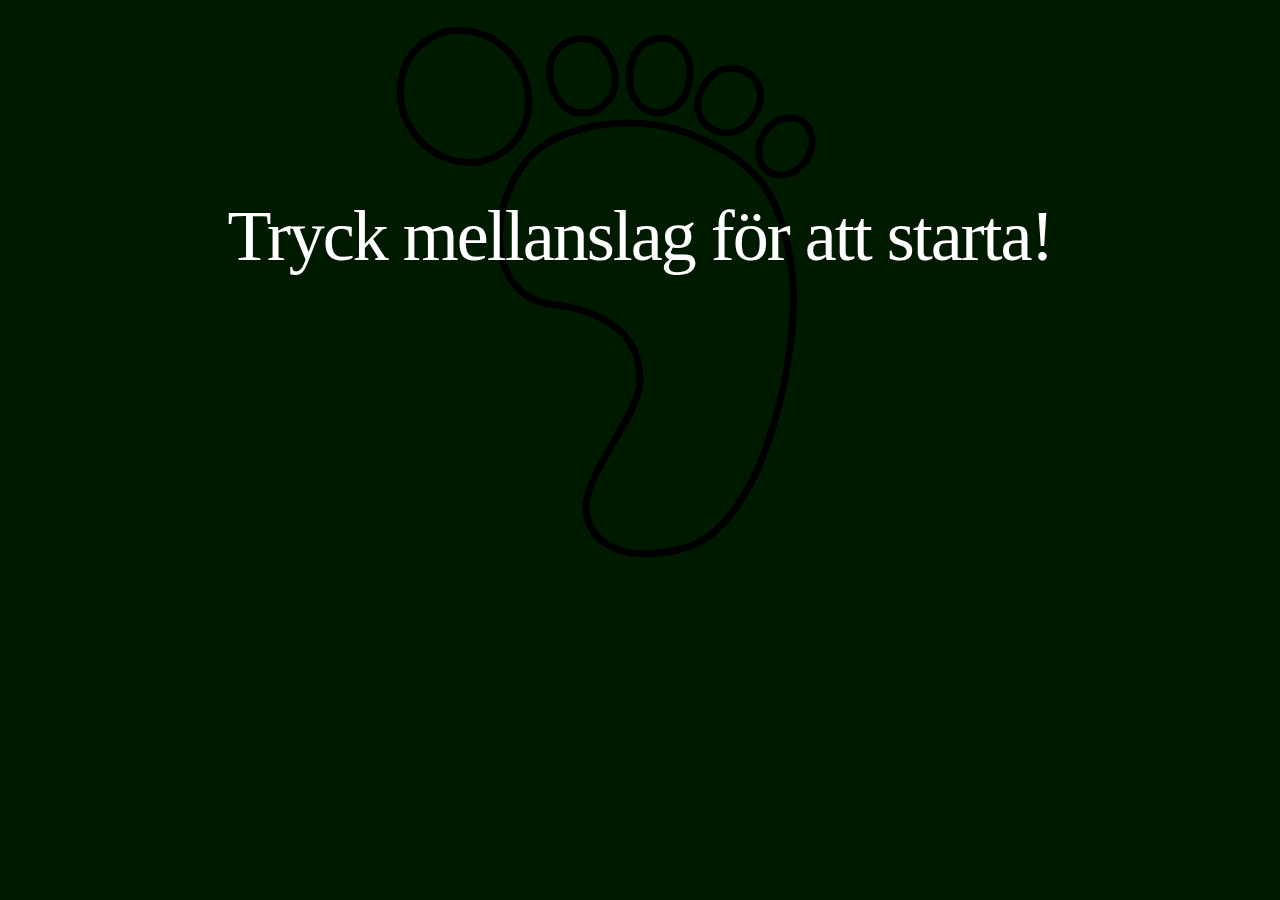
<file: index.html>
<!doctype html>
<!--[if lt IE 7]> <html class="no-js lt-ie9 lt-ie8 lt-ie7" lang="en"> <![endif]-->
<!--[if IE 7]>    <html class="no-js lt-ie9 lt-ie8" lang="en"> <![endif]-->
<!--[if IE 8]>    <html class="no-js lt-ie9" lang="en"> <![endif]-->
<!--[if gt IE 8]><!--> <html class="no-js" lang="en"> <!--<![endif]-->
<head>
  <meta charset="utf-8">
  <meta http-equiv="X-UA-Compatible" content="IE=edge,chrome=1">
  <title>Twister</title>
  <meta name="description" content="">

  <meta name="viewport" content="width=device-width">
  <link rel="stylesheet" href="/assets/styles/reset.css">
  <link rel="stylesheet" href="/assets/styles/app.css">

</head>
<body>
  <!--[if lt IE 7]><p class=chromeframe>Your browser is <em>ancient!</em> <a href="http://browsehappy.com/">Upgrade to a different browser</a> or <a href="http://www.google.com/chromeframe/?redirect=true">install Google Chrome Frame</a> to experience this site.</p><![endif]-->
  <header>
  </header>
  <div role="main" class="main">
		<div class="pause-mask" style="display:block"><h1>Tryck mellanslag för att starta!</h1></div>     
		<div class="count-down"></div>
		<div class="left">
			<svg width="100%" height="550px" id="foot" style="display:block;" xmlns="http://www.w3.org/2000/svg">
			 <g>
			  <g>
			   <path stroke-width="7" stroke="#000000" fill="none" d="m354.126007,284.75174c-79.166016,-8.333008 -65.869019,-131.132019 -2.083008,-164.583008c42.259003,-22.162003 99.311005,-21.194 137.5,-6.25c72.436981,28.345001 91.665985,64.582993 102.082977,135.416992c10.416992,70.834015 -24.485962,258.20401 -108.332977,279.165985c-75,18.75 -103.944,-17.606995 -95.832977,-52.082977c8.332977,-35.416992 49.407959,-81.295013 52.082977,-112.5c6.25,-72.916992 -85.416992,-79.166992 -85.416992,-79.166992z"/>
			   <path stroke-width="7" stroke="#000000" fill="none" d="m213.065002,111.861725c21.207001,30.800003 61.445984,39.899002 89.876007,20.324005c28.431,-19.575012 34.286987,-60.412003 13.079987,-91.212009c-21.207001,-30.799995 -61.445007,-39.897997 -89.876007,-20.322998c-28.428986,19.574997 -34.28598,60.412006 -13.079987,91.211002z"/>
			   <path stroke-width="7" stroke="#000000" fill="none" d="m376.546021,92.462723c18.148987,3.089996 35.287964,-8.654999 38.281982,-26.235992c2.994995,-17.581013 -8.591003,-44.006008 -26.739014,-47.096008c-18.14801,-3.091999 -35.287994,8.655003 -38.281982,26.236004c-2.994019,17.580994 8.59198,44.004993 26.739014,47.095997z"/>
			   <path stroke-width="7" stroke="#000000" fill="none" d="m435.401001,79.767731c10.276001,14.575989 25.333984,17.380997 40.380005,6.773987c15.04599,-10.606995 18.584991,-40.85799 8.30899,-55.434994c-10.276001,-14.575001 -25.332977,-17.380001 -40.379974,-6.773003c-15.046021,10.607002 -18.585022,40.858006 -8.309021,55.43401z"/>
			   <path stroke-width="7" stroke="#000000" fill="none" d="m498.248993,90.717728c3.157013,15.209 18.958038,24.789993 35.293976,21.399002c16.33606,-3.391006 29.616028,-26.455002 26.459045,-41.664001c-3.157043,-15.209003 -18.958008,-24.790005 -35.29303,-21.399006c-16.334991,3.391006 -29.616974,26.455006 -26.459991,41.664005z"/>
			   <path stroke-width="7" stroke="#000000" fill="none" d="m564.610962,112.495728c-9.290955,13.856995 -7.524963,31.324005 3.943054,39.013c11.467957,7.688004 28.295959,2.688004 37.586975,-11.169998c9.290039,-13.85701 7.524048,-31.324005 -3.94397,-39.012009c-11.468018,-7.688004 -28.296021,-2.687988 -37.58606,11.169006z"/>
			  </g>
			 </g>
			</svg>
			<svg
			   xmlns:svg="http://www.w3.org/2000/svg"
			   xmlns="http://www.w3.org/2000/svg"
			   version="1.0"
			   width="600px"
			   height="600px"
			   id="hand"
					style="display:none;margin:-30px auto;"
			   xml:space="preserve"><defs
			   id="defs2408" />
			<g
			   transform="matrix(0.8746401,0,0,-0.8518511,33.878521,592.87107)"
			   id="g2399">
				<polygon
			   points="268.65,470.199 268.6,469.949 268.5,469.4 268.4,469 268.4,468.9 268.35,468.801 268.35,468.75 268.301,468.699 268.35,468.801 268.35,468.85 268.4,468.949 268.4,469 268.4,469.15 268.5,469.4 268.551,469.6 268.65,470.199 "
			   style="fill-rule:evenodd"
			   id="polygon2401" />
				<polyline
			   stroke-miterlimit="10"
			   points="149.85,543.6    149.75,545.25 149.6,546.801 149.55,548.35 149.5,549.801 149.55,551.301 149.6,552.699 149.85,555.449 150.35,558.1 150.7,559.4    151,560.6 151.45,561.85 151.9,563 152.4,564.15 152.9,565.199 154.2,567.35 154.9,568.4 155.6,569.35 156.45,570.35    157.25,571.25 158.15,572.15 159.05,572.949 160.1,573.801 161.1,574.551 163.3,576 165.7,577.35 167,578 168.25,578.551    179.15,579.301 181.1,578.85 183.15,578.301 185.1,577.699 185.95,577.4 186.65,577.051 187.9,576.449 188.35,576.15    188.7,575.801 189.85,575 192.65,571.199 193.65,568.65 194.7,565.85 195.15,564.449 195.55,563.1 195.95,561.85 196.25,560.65    196.6,559.551 196.9,558.5 197.2,557.551 197.4,556.65 197.7,555.85 197.9,555.1 198.1,554.449 198.25,553.85 198.45,553.35    198.6,552.9 198.7,552.551 198.75,552.25 199.65,549.65 200.35,547 200.95,544.301 201.3,541.551 201.8,541.449 201.95,540.85    202.1,540.1 202.3,539.301 202.45,538.4 202.7,537.5 202.95,536.5 203.25,535.449 203.5,534.25 203.9,533.1 204.25,531.801    204.65,530.5 205.05,529.051 205.55,527.6 206,526.051 206.55,524.449 207.05,522.75 208.2,519.449 209.3,516.199 210.4,513.15    211.45,510.15 214.75,498.199 214.7,496.65 215,495.4 215.3,493.85 215.5,493 215.65,492.051 216.05,489.949 216.55,487.699    216.85,486.5 217.1,485.15 217.7,482.35 218.3,479.25 218.7,477.699 219.05,476 219.85,472.449 220.3,470.65 220.7,468.699    221.15,466.75 221.55,464.65 222.05,462.6 222.5,460.4 223.5,455.85 224.05,453.551 224.55,451.1 225.65,446.051 228,435.949    230.25,426.051 231.35,421.199 232.45,416.4 234.6,406.9 236.45,400.4 238.45,393.9 239.55,390.699 240.65,387.449 241.85,384.25    242.45,382.65 242.75,381.85 242.9,381.449 243,381 245.55,375.65 246.2,374.65 246.7,373.85 246.95,373.551 247.15,373.301    247.35,373.1 247.45,372.949 247.95,372.75 248.1,372.75 248.2,372.699 248.4,372.6 248.7,372.6 248.85,372.6 248.95,372.551    249.25,372.551 249.4,372.551 249.5,372.5 250.15,372.6 250.75,372.699 251.45,372.9 252.15,373.15 252.65,373.4 253.1,373.6    253.6,373.9 253.75,374 253.85,374.051 254.05,374.15 254.8,374.65 258.5,382.75 260.6,392.25 262.45,401.65 264.1,411.051    265.5,420.301 266.7,429.551 267.65,438.699 268.4,447.801 268.9,456.801 268.551,457.4 269.551,481.551 270.1,488.65    270.75,495.199 271.45,501.699 272.2,508.199 273.051,514.65 274,521.15 275.051,527.6 276.15,534.051 277.301,540.449    277.4,540.6 277.4,540.75 277.45,540.85 277.45,540.9 277.45,541 277.45,541.301 277.551,541.699 277.6,541.801 277.6,541.85    277.6,541.949 277.6,542.15 277.7,542.699 277.7,543.301 277.95,545.551 278.15,547.551 278.25,548.449 278.35,549.4    278.551,551.4 278.65,552 278.7,552.301 278.7,552.551 278.801,553.699 279,556.1 279.301,558.801 279.45,560.199 279.551,561.65    279.75,563.199 279.85,564 279.9,564.4 279.9,564.75 280.2,568.051 280.551,571.1 280.801,574 281.051,576.75 281.25,579.35    281.45,581.9 281.6,584.25 281.75,586.5 281.801,588.6 282.15,594.25 282.551,599.85 283,605.449 283.551,611 284.051,613.801    284.65,616.551 285.051,617.949 285.5,619.25 286.5,621.85 287.25,623.4 288.051,624.85 288.9,626.25 289.75,627.5 290.75,628.801    291.75,629.949 292.801,631.051 293.85,632.051 295.051,633.1 296.25,634 297.5,634.85 298.801,635.6 300.2,636.35 301.65,636.949    303.15,637.551 304.65,638 306.25,638.449 307.801,638.699 309.35,638.801 310.85,638.699 312.35,638.551 313.801,638.15    315.25,637.65 316.65,636.949 318.9,635.75 320.9,634.4 322.75,632.949 324.4,631.4 325.95,629.75 327.301,628 328.5,626.15    329.5,624.1 330.4,622.051 330.801,621 331.1,619.85 331.65,617.6 331.95,615.15 332.2,612.699 332.2,610.051 332.2,608.75    332.1,607.35 331.75,604.5 332.35,596.801 332.801,589.1 333.2,581.5 333.45,573.949 333.6,570.25 333.551,566.5 333.4,562.75    333.15,558.949 332.95,555 332.75,550.85 332.551,546.551 332.25,542 332.2,539.801 332.1,537.65 332,535.551 331.9,533.5    331.85,531.6 331.75,529.699 331.7,527.9 331.6,526.15 331.6,524.551 331.551,522.949 331.551,521.449 331.45,520 331.45,518.65    331.45,517.35 331.45,516.15 331.45,515.6 331.4,515 331.4,514.65 331.4,514.1 331.35,513.4 331.25,512.449 331.15,511.449    331.051,510.199 330.9,508.85 330.7,507.25 330.6,505.699 330.551,505 330.45,504.301 330.35,503.051 330.35,502.801    330.301,502.5 330.2,501.9 330.2,501.449 330.15,500.949 330.051,500.15 330.051,499.5 330.051,499.25 330,498.949 330,498.801    330.301,494.6 330.4,490.35 330.301,486.1 329.95,481.801 329.85,480.051 329.65,478.1 329.551,476.1 329.35,473.949    329.25,471.75 329.051,469.4 328.9,466.949 328.7,464.35 328.6,461.699 328.4,458.949 328.25,456.1 328.051,453.051 327.95,450    327.75,446.75 327.551,443.449 327.35,440 327.25,436.6 327.051,433.25 326.95,430 326.75,426.75 326.65,423.65 326.6,422.15    326.5,420.6 326.4,417.65 326.4,416.949 326.4,416.6 326.35,416.199 326.25,414.699 326.2,412.5 326.2,411.4 326.2,410.85    326.15,410.25 326.1,405.85 326.2,403.699 326.25,401.5 326.4,397.199 326.801,393 327.25,388.699 327.85,384.4 328.551,380    328.95,378.699 332.6,364.199 336.95,359.75 337.5,359.699 337.85,359.75 338.1,359.9 338.25,360.1 338.65,361.25 339,362.449    339.4,363.801 339.801,365.15 340.301,366.65 340.7,368.199 341.2,369.85 341.65,371.551 341.95,372.5 342.2,373.4 342.7,375.35    343.301,377.4 343.801,379.449 344.4,381.65 345,383.9 345.6,386.25 346.2,388.699 350.801,406.949 351.301,407.199    352.75,412.699 354.1,417.85 355.4,422.801 356.551,427.449 357.7,431.9 358.75,436 359.75,439.9 360.65,443.5 361.551,446.75    362.35,449.75 363.15,452.6 363.85,455.25 364.551,457.801 365.2,460.1 365.801,462.25 366.35,464.199 366.9,466.051    367.4,467.699 367.85,469.199 368.25,470.449 368.65,471.65 369,472.6 369.301,473.4 369.551,473.949 370.1,474.301    370.85,480.551 371.7,486.65 372.75,492.75 373.9,498.699 375.25,504.65 376.7,510.5 378.35,516.35 380.1,522.051 382.1,527.801    384.2,533.4 386.45,539 388.801,544.449 391.35,549.9 394.051,555.25 396.9,560.6 399.85,565.801 400.801,567.051 401.801,568.1    402.9,569.051 404.051,569.9 405.301,570.65 406.65,571.301 408.051,571.85 409.5,572.301 411.45,572.801 413.301,573.1    415.15,573.25 416.85,573.25 418.6,573.15 420.2,572.85 421.801,572.449 423.301,571.85 424.85,571.199 426.25,570.35    427.65,569.4 428.95,568.25 430.25,567 431.45,565.6 432.65,564.051 433.7,562.301 434.7,560.25 435,558.85 435.25,557.199    435.45,555.449 435.6,553.449 435.75,551.35 435.801,549 435.85,546.5 435.801,543.801 435.801,541.15 435.7,538.551 435.6,536.15    435.45,533.801 431.301,505.35 430.85,505.051 430.15,501.15 429.45,497.35 429.15,495.551 429,494.65 428.801,493.699    428.5,491.949 428.45,491.551 428.35,491.1 428.15,490.199 428.051,489.4 428,489 427.9,488.551 427.6,486.9 427.1,483.75    426.9,482.25 426.65,480.75 426.45,479.301 426.35,478.6 426.35,478.449 426.301,478.25 426.2,477.85 425.75,474.25    425.35,470.699 425.2,469 425,467.25 424.7,463.801 424.5,460.5 424.45,458.9 424.35,457.25 424.25,454.1 424.25,452.551    424.2,450.949 421.95,435.301 421.65,433.199 421.35,431.15 421.051,429.199 421.051,429 421,428.75 420.9,428.25 420.7,427.25    420.4,425.4 420.1,423.6 419.801,421.9 419.65,421.1 419.45,420.25 419.35,419.5 419.2,418.699 418.9,417.199 418.301,414.4    418.1,413.1 417.801,411.85 417.7,411.301 417.551,410.699 417.25,409.551 417,408.15 416.65,406.551 416.301,404.699 415.9,402.6    415.5,400.35 415.051,397.85 414.6,395.1 414.051,392.1 413.65,389.449 413.45,388.199 413.2,386.9 412.801,384.5 412.6,383.4    412.5,382.85 412.35,382.25 411.95,380.199 411.551,378.25 411.15,376.449 410.95,375.65 410.85,375.25 410.801,375.051    410.7,374.801 410.6,373.801 410.5,372.85 410.4,372.051 410.301,371.35 410.301,370.85 410.2,370.4 410.2,370.1 410.1,369.85    410,369.4 409.9,368.85 409.801,368.199 409.65,367.449 409.551,366.699 409.45,365.75 409.15,363.699 408.95,361.6 408.75,359.65    407.35,354.9 406.051,350.051 404.95,345.1 403.95,339.949 403.15,334.801 402.5,329.5 402,324.15 401.65,318.6 402.35,317.801    404.551,317.6 406.5,318.199 408.45,319.5 410.301,320.75 413.95,323.449 415.75,324.9 417.45,326.35 419.15,327.9 420.75,329.4    424,332.699 427.051,336.1 428.551,337.9 429.95,339.699 432.7,343.449 435.1,345.301 437.35,347.25 439.5,349.25 441.551,351.301    443.6,353.5 445.45,355.75 447.301,358.051 448.95,360.4 461.15,375.9 461.15,376.6 467.85,384.65 468.5,384.801 474.051,391.9    479.551,399.051 485.051,406.301 490.45,413.6 491.4,415 492.25,416.35 493.1,417.75 493.801,419.15 494.301,419.85 494.7,420.551    495.1,421.301 495.4,422 496.25,423.949 497.1,425.699 498.051,427.449 499,429.051 500.051,430.6 501.15,432.051 502.35,433.449    503.551,434.699 504.9,435.949 506.25,437.051 507.7,438.1 509.15,439.051 510.75,440 512.35,440.75 514.051,441.5 515.75,442.051    517.65,442.551 519.449,442.75 521.25,442.699 523.051,442.35 524.65,441.949 526.1,441.4 527.551,440.75 528.85,439.9 530.15,439    531.301,437.949 532.449,436.801 533.449,435.5 535.15,433.051 536.5,430.4 537.449,428.1 538.1,425.65 538.699,422.85    538.9,421.449 538.949,420 539,417.199 538.9,415.801 538.699,414.35 538.25,411.551 537.449,408.75 537,407.4 536.449,406    535.1,403.199 530,393.4 527.5,388.6 524.9,383.85 519.801,374.551 519.2,373.449 518.9,372.9 518.551,372.301 517.25,370    514.65,365.5 512.15,361.1 509.551,356.75 504.45,348.25 501.95,344.1 499.35,340 496.85,335.949 494.25,331.949 493.5,330.35    491.9,328 490.15,325.65 488.4,323.4 486.45,321.25 484.5,319.199 482.4,317.25 480.25,315.4 477.95,313.6 477.4,312.4    476.75,311.199 476,310.1 475.051,309 473.6,307.4 472.15,305.699 469.35,302.15 466.85,298.5 464.45,294.65 462.35,290.7    460.45,286.551 458.75,282.301 458,280.1 457.25,277.801 456.4,275.15 456.2,274.5 456.1,274.2 456.1,274.15 456.051,274.05    455.95,273.85 455.75,273.25 455.5,272.65 455.45,272.45 455.35,272.2 455.15,271.75 454.75,270.95 454.4,270.25 454.25,269.95    454.051,269.6 453.75,269 453.65,268.75 453.5,268.45 453.15,267.35 452.95,266.25 452.9,266 452.801,265.75 452.65,265.3    452.65,265.2 452.65,265.15 452.6,265.05 452.5,264.8 452.301,264.4 451.6,263.05 450.801,261.85 450,260.8 449.051,259.9    448.9,258.85 448.7,257.6 448.5,256.25 448.2,254.7 447.95,253.05 447.6,251.25 447.25,249.3 446.85,247.2 446.45,244.8    446.301,243.8 446.1,242.85 445.95,241.95 445.75,241.1 445.65,240.35 445.45,239.65 445.35,239 445.2,238.4 445.2,238.2    445.2,238.1 445.2,238.05 445.15,237.95 445.051,237.5 445.051,237.35 445,237.15 444.9,236.8 444.801,236.4 444.801,236.3    444.75,236.25 443.45,228.2 439.35,207.45 438.85,204.6 438.75,203.95 438.6,203.25 438.301,201.85 438.1,200.55 438,199.9    437.85,199.2 437.35,196.55 436.95,194.05 436.45,191.6 436.051,189.25 435.85,188.1 435.6,186.9 435.551,186.4 435.45,185.85    435.25,184.75 434.85,182.65 434.551,180.6 434.551,180.4 434.5,180.15 434.4,179.65 434.2,178.65 433.9,176.8 433.6,175    433.35,173.3 433.051,171.65 432.65,171.25 431,159.45 430.65,159.05 430.65,158.85 430.6,158.6 430.5,158.1 430.301,157.1    429.9,155.1 429.1,151.15 427.5,143.45 426.801,139.7 426,136 425.25,132.4 424.45,128.8 424.25,127.7 423.95,126.55 423.6,125.5    423.15,124.4 422.7,123.4 422.15,122.35 421.6,121.35 420.95,120.3 419.35,117.6 417.85,114.9 416.65,112.2 416.1,110.85    415.6,109.45 414.801,106.75 414.2,104 413.801,101.3 413.6,98.5 413.7,95.8 413.801,94.4 413.95,93 414.45,90.3 414.75,88.9    415.1,87.5 416,84.8 417.1,82 417.75,80.6 418.45,79.2 419.95,76.4 422.65,70 423.4,68.35 424.1,66.75 424.75,65.3 425.301,63.9    425.85,62.7 426.35,61.55 426.801,60.6 427.2,59.65 427.551,58.75 427.65,57.75 427.5,56.75 427.051,55.7 426.45,54.65    425.551,53.5 424.4,52.35 422.95,51.15 421.35,49.95 419.45,48.7 417.35,47.45 414.95,46.1 412.35,44.8 409.5,43.4 406.4,42    403,40.55 400.051,39.35 396.95,38.15 393.75,36.95 390.35,35.7 386.9,34.5 383.25,33.25 379.5,32 375.551,30.7 371.551,29.45    367.35,28.15 363.051,26.85 358.6,25.55 354.051,24.25 349.35,22.95 344.5,21.65 339.5,20.25 335.2,19.15 330.9,18.05    328.801,17.55 328.301,17.45 327.75,17.3 326.65,17 322.35,15.9 318.15,14.9 313.95,13.85 312.95,13.65 312.45,13.55 311.9,13.4    309.801,12.9 305.65,11.9 303.65,11.5 302.65,11.3 302.15,11.2 301.6,11.05 297.551,10.15 293.551,9.3 289.5,8.4 289.051,8.35    288.551,8.25 287.551,8.05 285.551,7.65 281.6,6.85 277.7,6.1 273.801,5.3 270.45,4.7 268.85,4.45 267.25,4.15 264.25,3.65    261.35,3.15 260.05,3 258.7,2.8 258.1,2.75 257.45,2.65 256.2,2.45 253.9,2.15 251.75,1.85 250.75,1.8 249.8,1.7 248.9,1.65    248.05,1.55 247.3,1.55 246.6,1.5 245.95,1.5 245.35,1.5 244.85,1.6 244.4,1.6 243.7,1.7 243.45,1.8 243.25,1.9 243.2,2    243.1,2.05 243,2.15 242.7,3.3 242.25,4.3 241.85,5.2 241.35,6.15 240.85,7.2 240.25,8.25 239,10.65 238.35,11.95 237.6,13.25    236.9,14.7 236.1,16.2 235.3,17.75 234.4,19.35 233.55,21.05 232.6,22.8 231.65,24.6 230.6,26.45 223.15,40.45 221.35,41.55    220.45,42.1 219.5,42.6 215.9,44.75 212.35,46.95 210.65,48.1 208.9,49.2 207.55,49.8 206.9,50.1 206.2,50.35 205.6,50.7    204.95,51 203.7,51.6 203.15,52 202.55,52.35 201.4,53.05 200.3,53.8 199.2,54.55 199,54.8 198.75,55 198.25,55.4 198.05,55.65    197.8,55.85 197.3,56.25 196.45,57.15 195.55,58.05 194.8,59.05 194.05,60.05 193.35,61.1 192.65,62.15 189.35,65.4 180.5,74.15    172.3,83.15 165.35,90.05 145.85,112.25 143.85,114.3 139.45,118.3 137.75,119.85 133.9,123.7 129.95,127.4 126,131.05    121.95,134.5 121.5,134.6 106.6,150 99.1,163.5 94.65,177.95 93.15,181.7 91,187.85 89.85,190.85 88.5,193.75 87.15,196.65    85.65,199.45 84.1,202.25 82.45,204.95 79,210.3 77.15,212.9 75.2,215.4 73.2,217.9 71.05,220.3 68.9,222.7 66.55,225 66.5,225.2    66.25,225.5 66.1,225.75 65.9,226.05 65.65,226.4 65.3,226.75 64.65,227.75 64.25,228.3 63.75,228.85 63.3,229.55 62.75,230.25    62.2,231 61.55,231.75 60.3,233.6 59.7,234.5 59.05,235.3 58.5,236.15 57.95,236.9 56.9,238.35 56.05,239.7 55.25,240.95    54.6,242.1 53.95,243.05  "
			   id="polyline2403"
			   style="fill:none;stroke:#000000;stroke-width:3;stroke-linecap:square;stroke-miterlimit:10" />
				<polyline
			   stroke-miterlimit="10"
			   points="53.95,243.05    53.25,244.7 52.45,246.25 51.65,247.8 50.7,249.25 49.8,250.7 48.75,252.05 46.55,254.6 41.6,259.95 39.1,262.6 36.5,265.15    31.35,270.2 26,275.15 20.65,280 15.1,284.7 9.45,289.25 3.7,293.65 3.15,294.6 2.7,295.35 2.4,296 2.3,296.25 2.15,296.4    1.95,297.25 1.75,298.051 1.6,298.85 1.5,299.65 1.5,301.6 1.7,303.449 1.9,304.4 2.15,305.301 2.45,306.199 2.8,307 3.5,308.301    4.25,309.449 5.05,310.551 5.9,311.5 6.85,312.449 7.85,313.199 8.9,313.9 10,314.449 14.1,316.301 18.1,317.85 22.2,319.15    26.2,320.15 30.3,320.949 32.35,321.25 34.35,321.4 38.45,321.65 42.45,321.6 46.55,321.35 50.65,320.801 54.75,320.051    56.8,319.551 58.8,318.949 62.9,317.65 67,316.051 71.1,314.25 75.2,312.1 76.8,311.301 78.45,310.4 80.2,309.5 82,308.449    83.85,307.5 84.75,307.051 85.55,306.551 87.1,305.65 88.5,304.75 89.85,304 90.5,303.65 91.05,303.25 92.1,302.551 92.6,302.25    93,301.9 97.4,296.95 101.1,289.95 105.2,277 106.45,274.8 106.8,274.3 107.05,273.85 107.3,273.45 107.45,273.1 107.6,272.85    107.7,272.65 107.75,272.5 107.75,272.4 110.55,268.1 113.3,264.8 117.4,260.75 118.7,259.4 120.2,257.95 121.9,256.4    123.8,254.65 124.85,253.8 125.95,252.9 128.25,250.95 130.75,249 133.45,246.85 137.05,244.2 140.75,241.5 143.85,239.35    151.95,239.1 154.7,241.55 157.25,244.05 159.8,246.65 162.15,249.3 164.5,252.05 166.65,254.9 168.8,257.85 170.75,260.85    170.8,260.95 170.85,261.05 171,261.25 171.15,261.45 171.3,261.65 171.4,261.8 171.55,262 171.65,262.15 171.85,262.4 172,262.6    172.2,262.85 172.35,263.05 173.2,264.2 173.85,265.1 174.15,265.5 174.35,265.8 174.55,266.1 174.65,266.3 176.3,269 177.7,271.7    178.95,274.5 179.5,275.95 179.95,277.35 180.9,280.301 181.6,283.301 182.15,286.4 182.5,289.5 183.05,295.9 183.4,302.25    183.65,308.65 183.7,314.949 183.65,321.35 183.4,327.65 183.05,333.949 182.5,340.25 181.9,346.6 181.1,352.9 180.15,359.199    179,365.5 177.75,371.801 176.35,378.1 174.8,384.4 173.05,390.65 156.1,501.199 154.35,511.801 152.7,522.4 151.2,533    149.85,543.6  "
			   id="polyline2405"
			   style="fill:none;stroke:#000000;stroke-width:3;stroke-linecap:square;stroke-miterlimit:10" />
			</g>
			</svg>
		</div>
	</div>
  <script src="assets/scripts/zepto.js"></script>
  <script src="assets/scripts/soundmanager2.js"></script>
  <script src="assets/scripts/app.js"></script>

</body>
</html>
</file>
<file: assets/styles/app.css>
html,body{background-color:#fff;padding:0px;margin:0px}
.clr{clear:both}

.main{padding:0px;background-color:green;position:absolute;height:100%;width:100%;min-width:1250px}
  .left{width:100%;}
    .left svg{margin:20px auto 0px 200px;display:block}
.pause-mask{position:absolute;top:0px;left:0px;background-color:rgba(0,0,0,0.8);width:100%;height:100%;color:white;font-size:72px;text-align:center;font-family:"Tahoma";letter-spacing:-2px;display:none}
.pause-mask h1{margin:200px auto;}

.count-down{font-size:72px;color:#000;font-family:"Helvetica";position:absolute;top:20px;left:20px}
</file>
